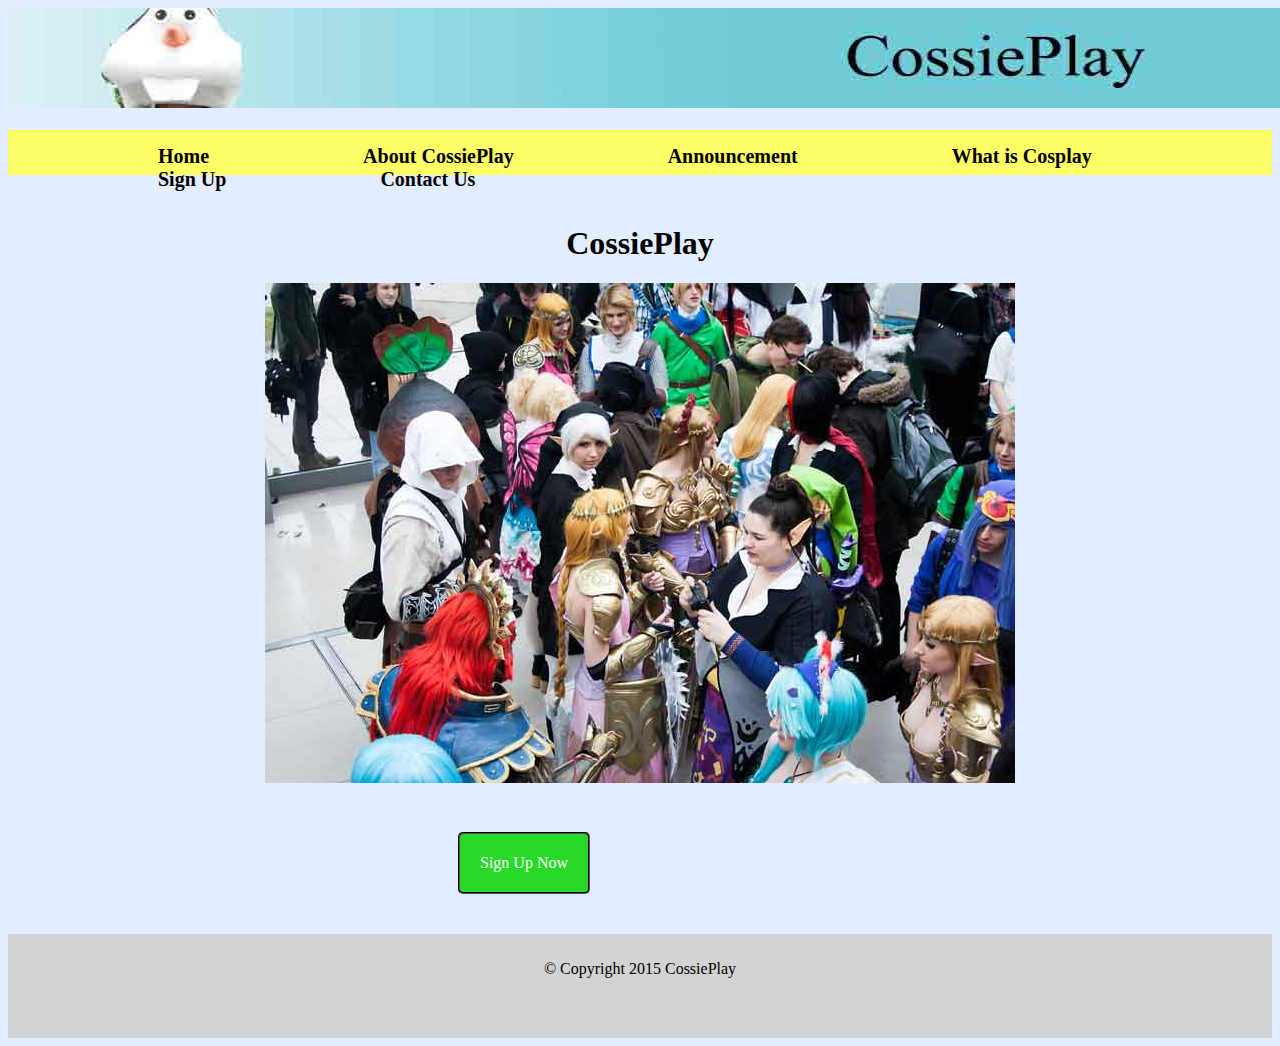
<file: index.html>
<!doctype html>
<html lang="en">
<head>
<meta charset="utf-8">
<title>CossiePlay - Home</title>
<link href="styles.css" rel="stylesheet" type="text/css">
</head>

<body>	
<a href="index.html" title="CossiePlay" rel="home"><img src="images/banner.jpg" width="1900" height="100" alt="CossiePlay"/></a>
<div id="page">
<div id="main">
<ul><!-- start of navigation bar -->
  	<nav id="navbar">
  	  <li><a href="index.html">Home</a></li>
  	  <li><a href="about_cossieplay.html">About CossiePlay</a></li>
  	  <li><a href="anouncements.html">Announcement</a></li>
  	  <li><a href="what_is_cosplay.html">What is Cosplay</a></li>
  	  <li><a href="sign_up.html">Sign Up</a></li>
  	  <li><a href="contact_us.html">Contact Us</a></li>
    </nav>
</ul><!-- end of navigation bar -->
<h1>CossiePlay</h1>
<div id="body-img"><img src="images/book-fair-678264_750.jpg" width="750" height="500" alt=""/></div>
<a class="signupbutton" href="sign_up.html">Sign Up Now</a>
<footer>
	<div align="center">
	<p>&#169; Copyright 2015 CossiePlay</p>
    </div>
</footer>
</div>
</div>
</body>
</html>
</file>
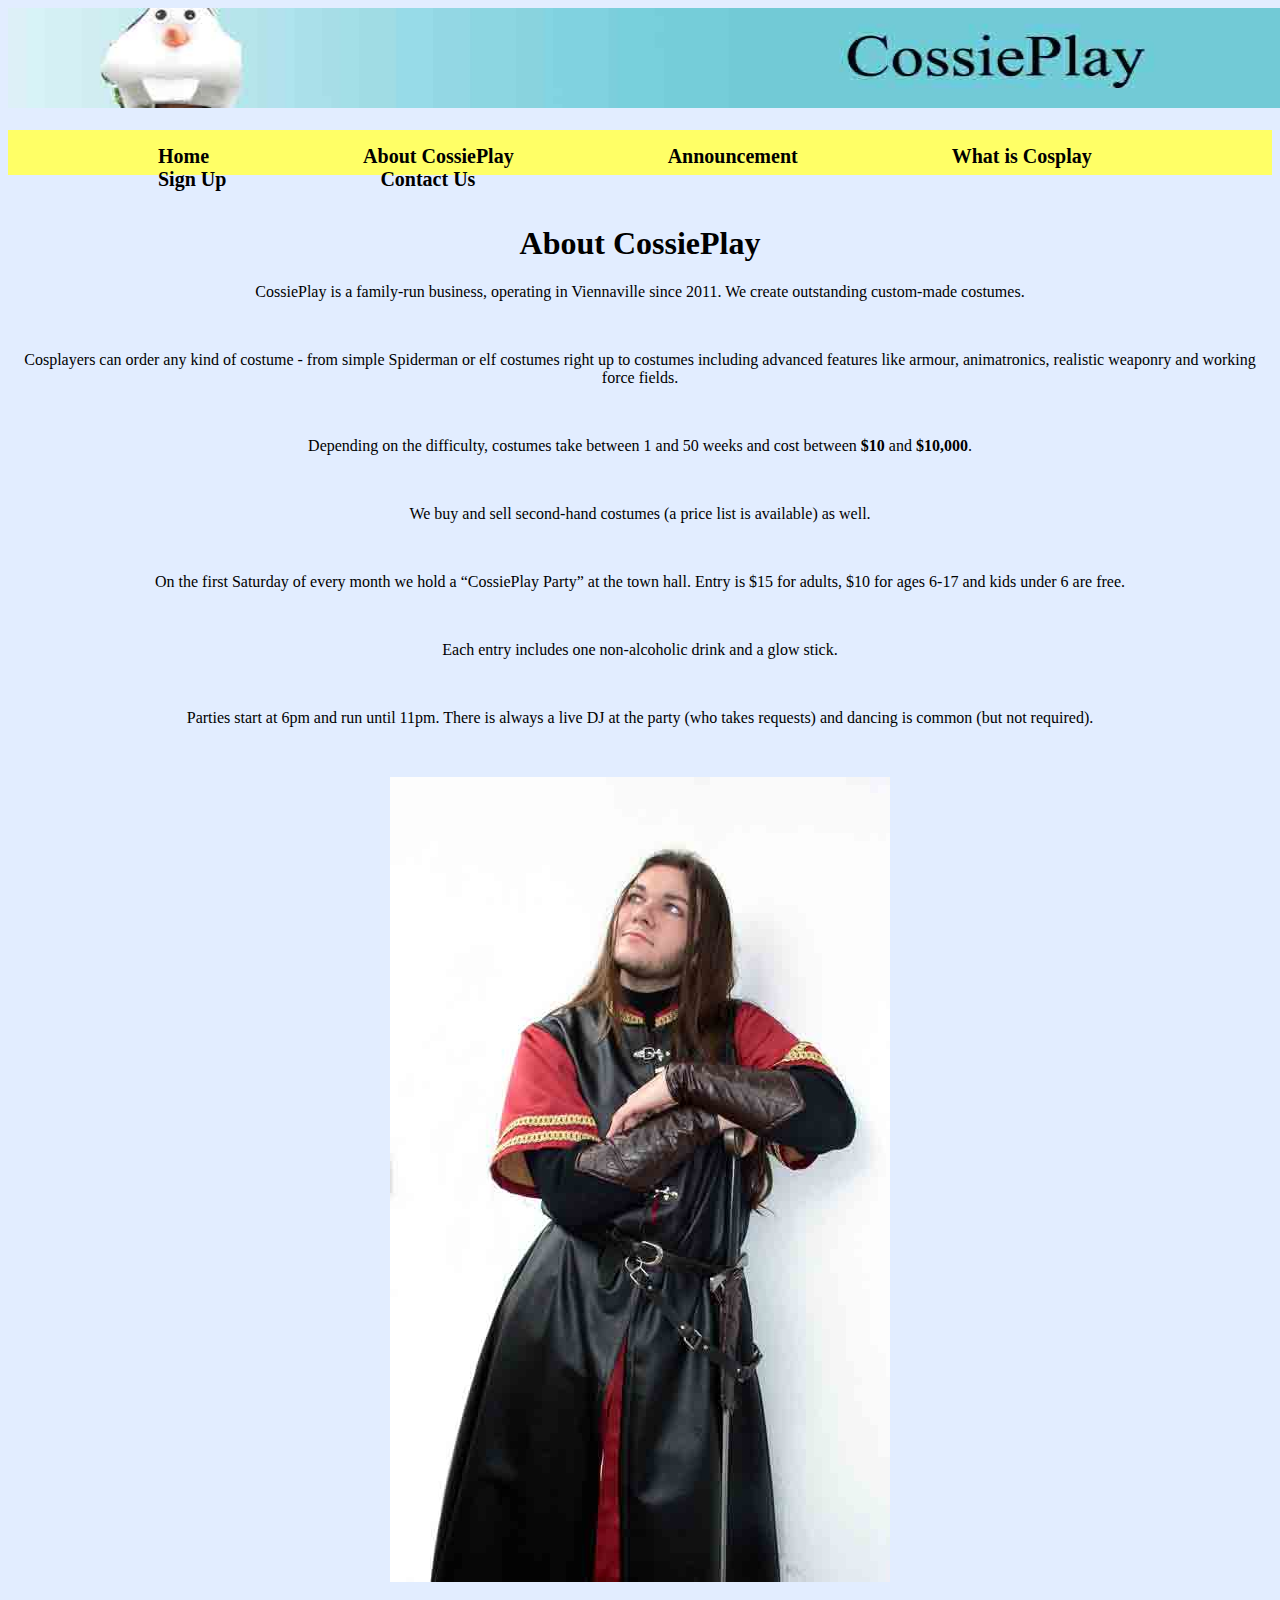
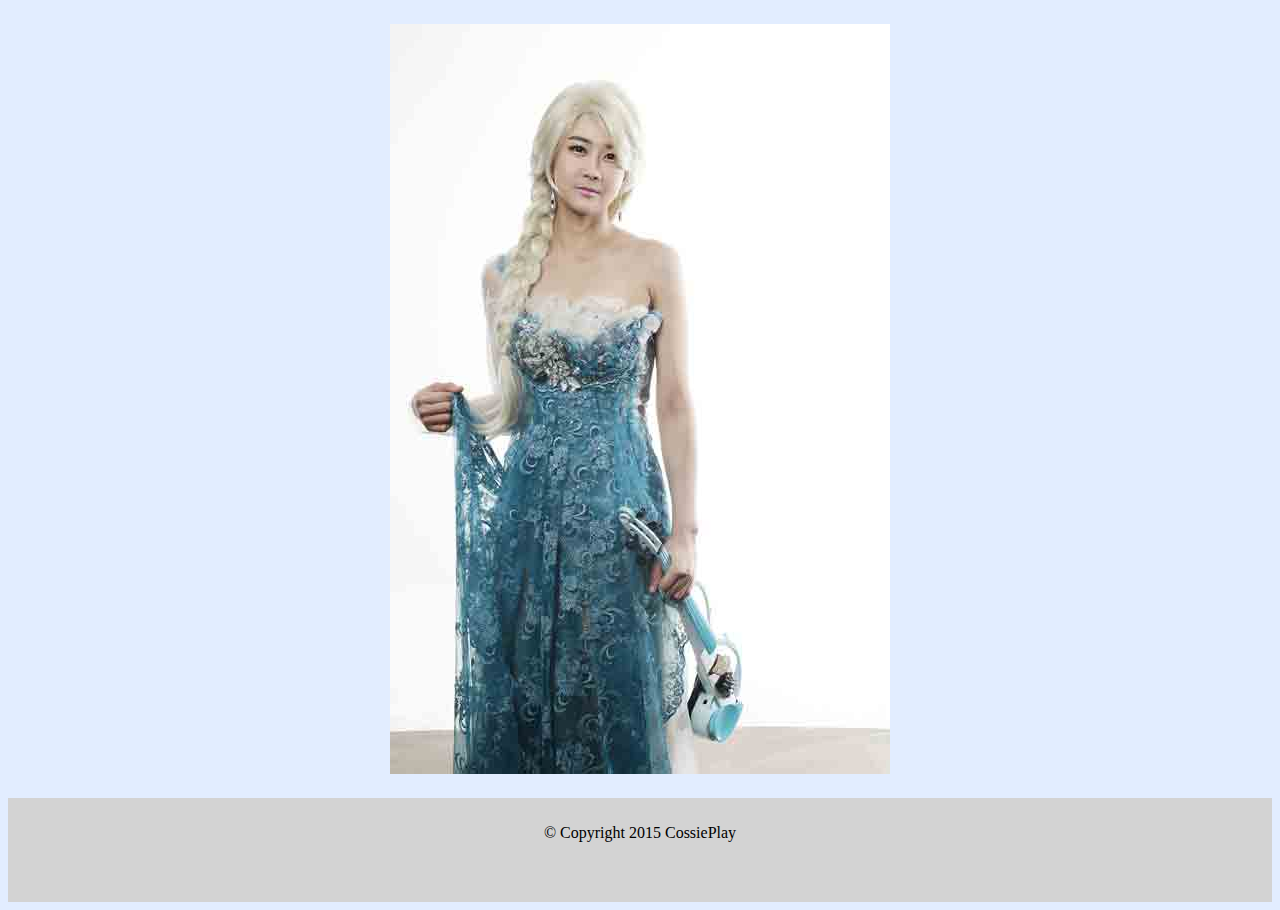
<file: about_cossieplay.html>
<!doctype html>
<html lang="en">
<head>
<meta charset="utf-8">
<title>About Cossieplay</title>
<link href="styles.css" rel="stylesheet" type="text/css">
</head>

<body>
<a href="index.html" title="CossiePlay" rel="home"><img src="images/banner.jpg" width="1900" height="100" alt=""/></a>
<div id="page">
<div id="main">
<ul><!-- start of navigation bar -->
  	<nav id="navbar">
  	  <li><a href="index.html">Home</a></li>
  	  <li><a href="about_cossieplay.html">About CossiePlay</a></li>
  	  <li><a href="anouncements.html">Announcement</a></li>
  	  <li><a href="what_is_cosplay.html">What is Cosplay</a></li>
  	  <li><a href="sign_up.html">Sign Up</a></li>
  	  <li><a href="contact_us.html">Contact Us</a></li>
    </nav>
</ul><!-- end of navigation bar -->
<h1>About CossiePlay</h1>
<p>CossiePlay is a family-run business, operating in Viennaville since 2011. We create outstanding custom-made costumes.</p>
<p>Cosplayers can order any kind of costume - from simple Spiderman or elf costumes right up to costumes including advanced features like armour, animatronics, realistic weaponry and working force fields.</p> 
<p>Depending on the difficulty, costumes take between 1 and 50 weeks and cost between <strong>$10</strong> and <strong>$10,000</strong>.</p>
<p>We buy and sell second-hand costumes (a price list is available) as well.</p>
<p>On the first Saturday of every month we hold a “CossiePlay Party” at the town hall. Entry is $15 for adults, $10 for ages 6-17 and kids under 6 are free. 
<p>Each entry includes one non-alcoholic drink and a glow stick.</p> 
<p> Parties start at 6pm and run until 11pm. There is always a live DJ at the party (who takes requests) and dancing is common (but not required).</p>
<div id="body-img"><img src="images/boromir-4-500.jpg" width="500" height="805" alt=""/></div><br>
<div id="body-img"><img src="images/winter-kingdom-798279_500.jpg" width="500" height="750" alt=""/></div>
<footer>
	<div align="center">
	<p>&#169; Copyright 2015 CossiePlay</p>
    </div>
</footer>
</div>
</body>
</html>
</file>
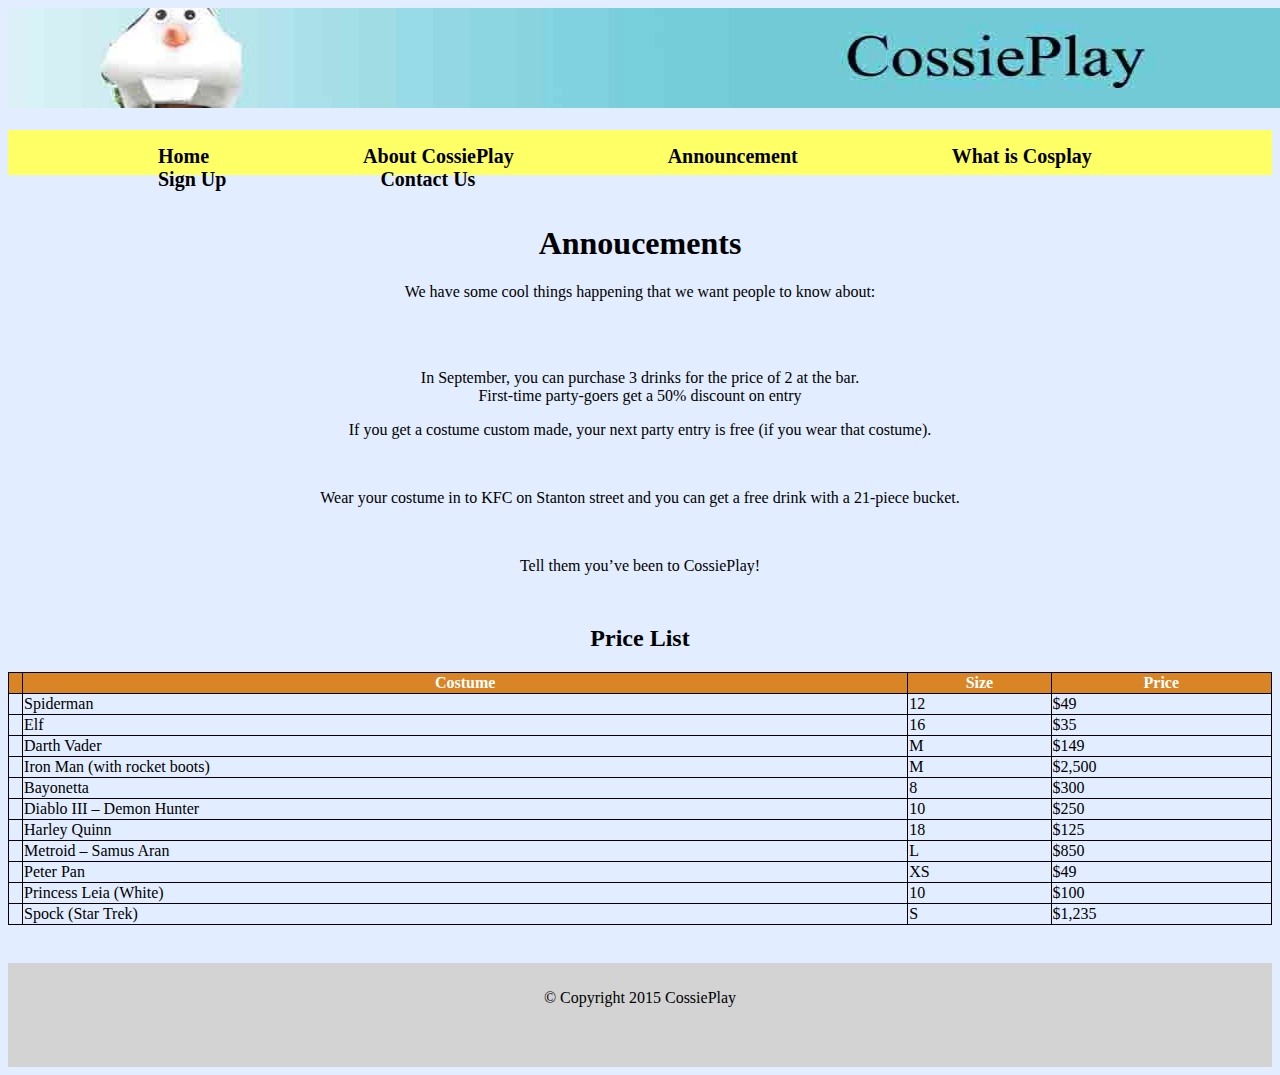
<file: anouncements.html>
<!doctype html>
<html lang="en">
<head>
<meta charset="utf-8">
<title>Announcements</title>
<link href="styles.css" rel="stylesheet" type="text/css">
</head>

<body>
<a href="index.html" title="CossiePlay" rel="home"><img src="images/banner.jpg" width="1900" height="100" alt=""/></a>
<div id="main">
<ul><!-- start of navigation bar -->
  	<nav id="navbar">
  	  <li><a href="index.html">Home</a></li>
  	  <li><a href="about_cossieplay.html">About CossiePlay</a></li>
  	  <li><a href="anouncements.html">Announcement</a></li>
  	  <li><a href="what_is_cosplay.html">What is Cosplay</a></li>
  	  <li><a href="sign_up.html">Sign Up</a></li>
  	  <li><a href="contact_us.html">Contact Us</a></li>
    </nav>
</ul><!-- end of navigation bar -->
<h1>Annoucements</h1>
<p>We have some cool things happening that we want people to know about:</p> 
<ul>
	<li>In September, you can purchase 3 drinks for the price of 2 at the bar.</li>
    <li>First-time party-goers get a 50% discount on entry</li>
</ul>
<p>If you get a costume custom made, your next party entry is free (if you wear that costume).</p>
<p>Wear your costume in to KFC on Stanton street and you can get a free drink with a 21-piece bucket.</p> 
<p>Tell them you’ve been to CossiePlay!</p>
<h2>Price List</h2>
<div id="list">
<table>
  <tbody>
  <tr>
  	<th></th>
    <th>Costume</th>
    <th>Size</th>
    <th>Price</th>
  </tr>
  <tr>
    <td></td>
    <td>Spiderman</td>
    <td>12</td>
    <td>$49</td>
  </tr>
  <tr>
    <td></td>
    <td>Elf</td>
    <td>16</td>
    <td>$35</td>
  </tr>
  <tr>
    <td></td>
    <td>Darth Vader</td>
    <td>M</td>
    <td>$149</td>
  </tr>
  <tr>
    <td></td>
    <td>Iron Man (with rocket boots)</td>
    <td>M</td>
    <td>$2,500</td>
  </tr>
  <tr>
    <td></td>
    <td>Bayonetta</td>
    <td>8</td>
    <td>$300</td>
  </tr>
  <tr>
    <td></td>
    <td>Diablo III – Demon Hunter</td>
    <td>10</td>
    <td>$250</td>
  </tr>
  <tr>
    <td></td>
    <td>Harley Quinn</td>
    <td>18</td>
    <td>$125</td>
  </tr>
  <tr>
    <td></td>
    <td>Metroid – Samus Aran</td>
    <td>L</td>
    <td>$850</td>
  </tr>
  <tr>
    <td></td>
    <td>Peter Pan</td>
    <td>XS</td>
    <td>$49</td>
  </tr>
  <tr>
    <td></td>
    <td>Princess Leia (White)</td>
    <td>10</td>
    <td>$100</td>
  </tr>
  <tr>
    <td></td>
    <td>Spock (Star Trek)</td>
    <td>S</td>
    <td>$1,235</td>
  </tr>
</table>
</div><br>
<footer>
	<div align="center">
	<p>&#169; Copyright 2015 CossiePlay</p>
    </div>
</footer>
</div>
</body>
</html>
</file>
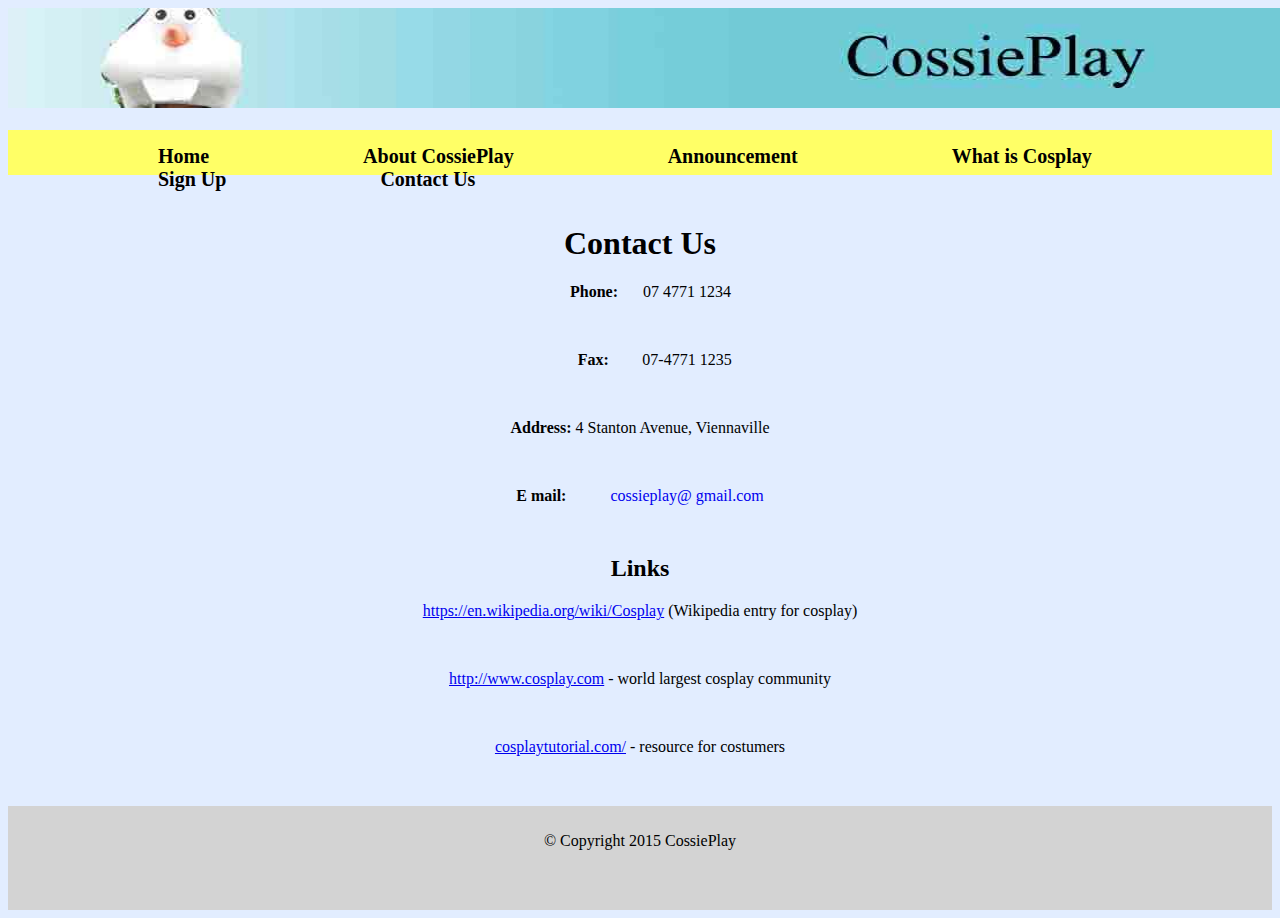
<file: contact_us.html>
<!doctype html>
<html lang="en">
<head>
<meta charset="utf-8">
<title>Contact Us</title>
<link href="styles.css" rel="stylesheet" type="text/css">
</head>

<body>
<a href="index.html" title="CossiePlay" rel="home"><img src="images/banner.jpg" width="1900" height="100" alt=""/></a>
<div id="main">
<ul><!-- start of navigation bar -->
  	<nav id="navbar">
  	  <li><a href="index.html">Home</a></li>
  	  <li><a href="about_cossieplay.html">About CossiePlay</a></li>
  	  <li><a href="anouncements.html">Announcement</a></li>
  	  <li><a href="what_is_cosplay.html">What is Cosplay</a></li>
  	  <li><a href="sign_up.html">Sign Up</a></li>
  	  <li><a href="contact_us.html">Contact Us</a></li>
    </nav>
</ul><!-- end of navigation bar -->
<h1>Contact Us</h1>
<div class = "contact">
  <p><strong><span class = "phone">Phone:</span></strong> 07 4771 1234</p>
  <p><strong><span class = "phone">Fax:</span></strong> 07-4771 1235</p>
</div>
<div class = "contact">
  <p><strong>Address:</strong> 4 Stanton Avenue, Viennaville</p>
  <p><strong>E mail:</strong> <a href="mailto:cossieplay@gmail.com.au"><span class = "mail">cossieplay@ gmail.com</span></a></p>
<h2>Links</h2>
<p><a href="https://en.wikipedia.org/wiki/Cosplay">https://en.wikipedia.org/wiki/Cosplay</a> (Wikipedia entry for cosplay)</p>
<p><a href="http://www.cosplay.com">http://www.cosplay.com</a> - world largest cosplay community</p>
<p><a href="http://cosplaytutorial.com/">cosplaytutorial.com/</a> - resource for costumers</p>
<footer>
	<div align="center">
	<p>&#169; Copyright 2015 CossiePlay</p>
    </div>
</footer>
</div>
</div>
</body>
</html>
</file>
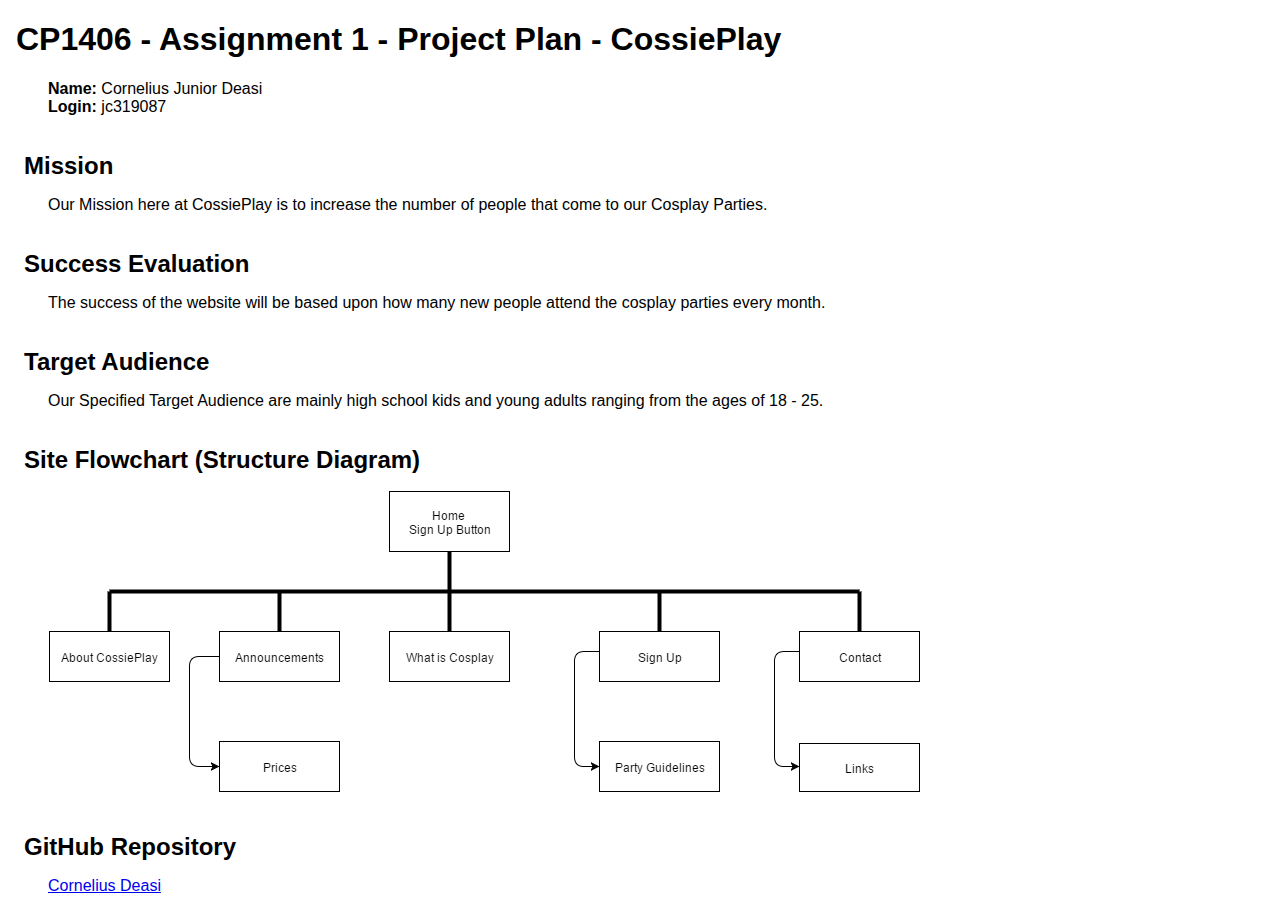
<file: plan.html>
<!doctype html>
<html>
<head>
<title>A1 Project Plan for ?Student Name?</title>
  <meta http-equiv="Content-Type" content="text/html; charset=iso-8859-1">
  <style type="text/css">
    body { font-family: Arial; margin-left: 3em; }
    h1, h2 { margin-left: -1em; }
    h2 { margin-top: 1.5em; margin-bottom: 0.5em; }
  </style>
</head>

<body>
<h1>CP1406 - Assignment 1 - Project Plan - CossiePlay</h1>
<p><strong>Name:</strong> Cornelius Junior Deasi<br>
<strong>Login:</strong> jc319087</p>
<h2>Mission</h2>
<p>Our Mission here at CossiePlay is to increase the number of people that come to our Cosplay Parties.</p>
<h2>Success Evaluation</h2>
<p>The success of the website will be based upon how many new people attend the cosplay parties every month.</p>
<h2>Target Audience</h2>
<p>Our Specified Target Audience are mainly high school kids and young adults ranging from the ages of 18 - 25.</p>
<h2>Site Flowchart (Structure Diagram)</h2>
<p><img src="site flowchart.png" width="873" height="303" alt=""/></p>
<h2>GitHub Repository</h2>
<p><a href="http://github.com/jc319087/CossiePlay">Cornelius Deasi</a></p>
</body>
</html>
</file>
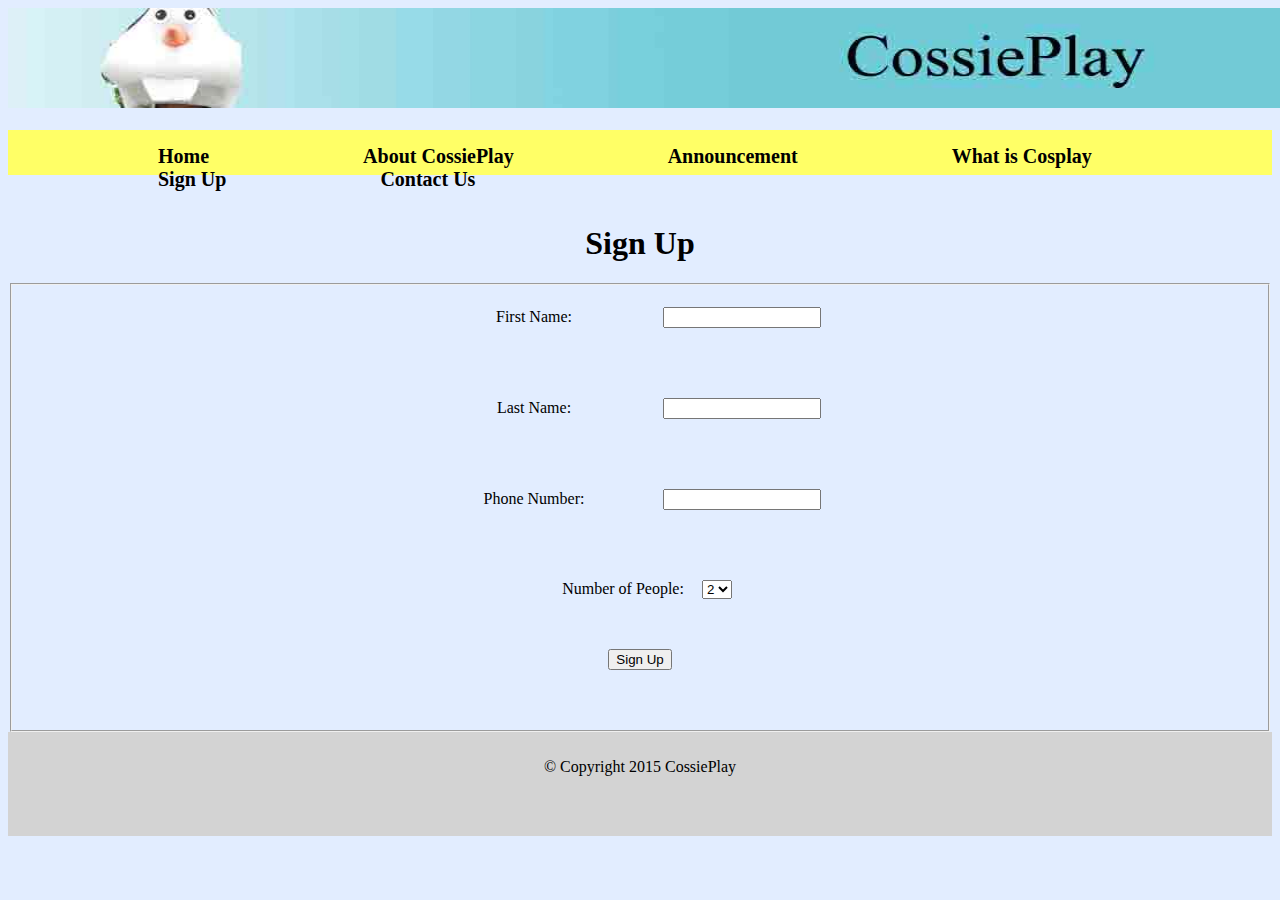
<file: sign_up.html>
<!doctype html>
<html lang="en">
<head>
<meta charset="utf-8">
<title>Sign Up</title>
<link href="styles.css" rel="stylesheet" type="text/css">
</head>

<body>
<a href="index.html" title="CossiePlay" rel="home"><img src="images/banner.jpg" width="1900" height="100" alt=""/></a>
<div id="main">
<ul><!-- start of navigation bar -->
  	<nav id="navbar">
  	  <li><a href="index.html">Home</a></li>
  	  <li><a href="about_cossieplay.html">About CossiePlay</a></li>
  	  <li><a href="anouncements.html">Announcement</a></li>
  	  <li><a href="what_is_cosplay.html">What is Cosplay</a></li>
  	  <li><a href="sign_up.html">Sign Up</a></li>
  	  <li><a href="contact_us.html">Contact Us</a></li>
    </nav>
</ul><!-- end of navigation bar -->
<h1>Sign Up</h1>
<fieldset>
	<p> <span class = "form"><label for="first name">First Name:</label></span>
    	<input type="text" name="textfield" id="textfield"></p> 
	<p> <span class = "form"><label for="last name">Last Name:</label></span>
    	<input type="text" name="textfield" id="textfield"></p>
	<p> <span class = "form"><label for="phone number">Phone Number:</label></span>
    	<input type="text" name="textfield" id="textfield"></p>
	<p> <span class = "form"><label for="number of people">Number of People:</label></span>
   		<select name="number of people" id="number of people">
        	<option>2</option>
            <option>3</option>
            <option>4</option>
            <option>5</option>
		</select></p>     
	<p><input type="submit" value="Sign Up"></p>
</fieldset>                        
<footer>
	<div align="center">
	<p>&#169; Copyright 2015 CossiePlay</p>
    </div>
</footer>
</div>	
</body>
</html>
</file>
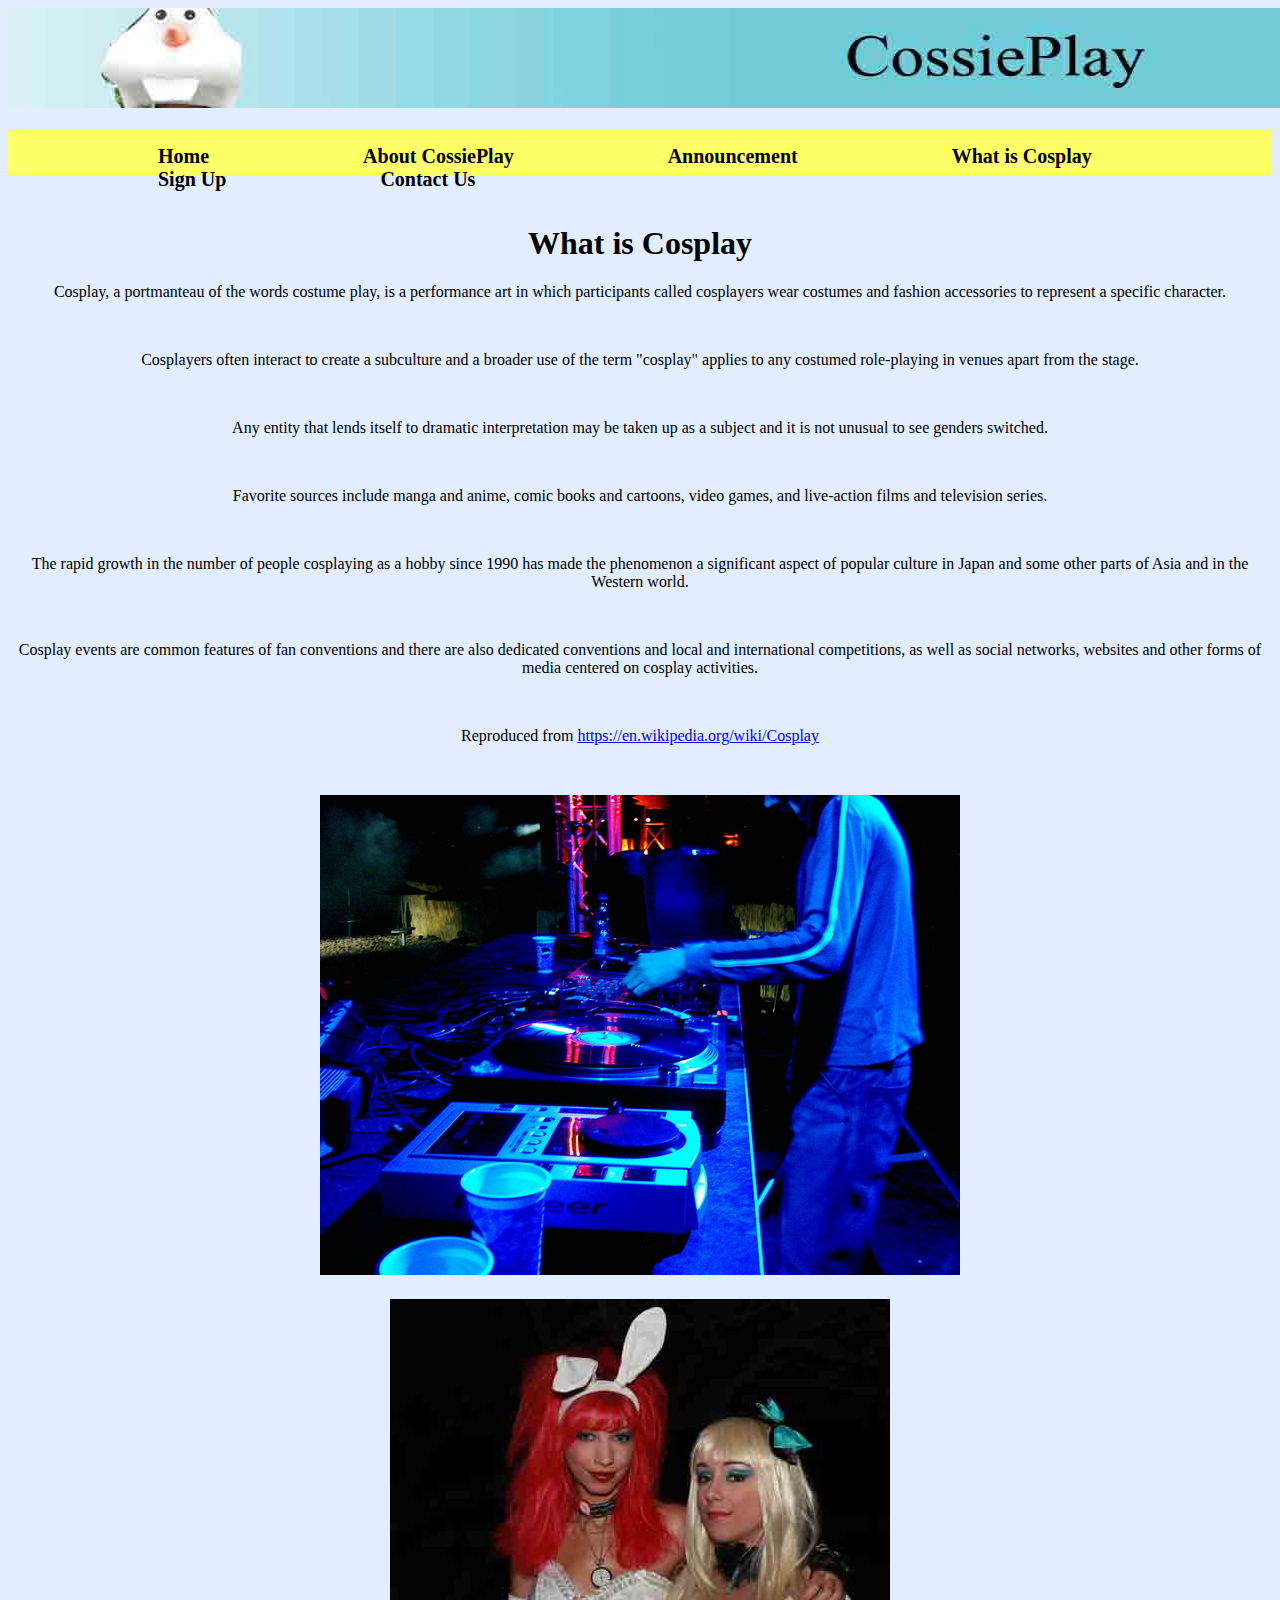
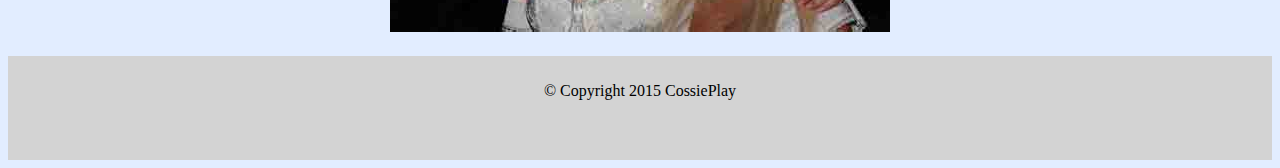
<file: what_is_cosplay.html>
<!doctype html>
<html lang="en">
<head>
<meta charset="utf-8">
<title>What is Cosplay</title>
<link href="styles.css" rel="stylesheet" type="text/css">
</head>

<body>
<a href="index.html" title="CossiePlay" rel="home"><img src="images/banner.jpg" width="1900" height="100" alt=""/></a>
<div id="main">
<ul><!-- start of navigation bar -->
  	<nav id="navbar">
  	  <li><a href="index.html">Home</a></li>
  	  <li><a href="about_cossieplay.html">About CossiePlay</a></li>
  	  <li><a href="anouncements.html">Announcement</a></li>
  	  <li><a href="what_is_cosplay.html">What is Cosplay</a></li>
  	  <li><a href="sign_up.html">Sign Up</a></li>
  	  <li><a href="contact_us.html">Contact Us</a></li>
    </nav>
</ul><!-- end of navigation bar -->
<h1>What is Cosplay</h1>
<p>Cosplay, a portmanteau of the words costume play, is a performance art in which participants called cosplayers wear costumes and fashion accessories to represent a specific character.</p>
<p>Cosplayers often interact to create a subculture and a broader use of the term "cosplay" applies to any costumed role-playing in venues apart from the stage.
</p>
<p>Any entity that lends itself to dramatic interpretation may be taken up as a subject and it is not unusual to see genders switched.</p>
<p>Favorite sources include manga and anime, comic books and cartoons, video games, and live-action films and television series.</p>
<p>The rapid growth in the number of people cosplaying as a hobby since 1990 has made the phenomenon a significant aspect of popular culture in Japan and some other parts of Asia and in the Western world. </p>
<p>Cosplay events are common features of fan conventions and there are also dedicated conventions and local and international competitions, as well as social networks, websites and other forms of media centered on cosplay activities.</p>
<p>Reproduced from <a href="https://en.wikipedia.org/wiki/Cosplay">https://en.wikipedia.org/wiki/Cosplay</a></p>
<div id="body-img"><img src="images/party-1506740-640x480.jpg" width="640" height="480" alt=""/></div>
<div id="body-img"><img src="images/alice-in-wonderland-872612_500.jpg" width="500" height="333" alt=""/></div>
<footer>
	<div align="center">
	<p>&#169; Copyright 2015 CossiePlay</p>
    </div>
</footer>
</div>
</body>
</html>
</file>
<file: styles.css>
@charset "utf-8";

body {
	background-color: #e2edff;
}
header {
	height: 100px;
	display: block;
	padding: 10px;
	position: relative;
	margin-right: 0px;
	margin-left: 0px;	
	background-color: #5e9ca0;
}
#main {
	clear: both;
	padding: 0;
	background-color: none;
	border-style: solid; 
	border-width: 0px; 
}
h1, h2{
	text-align: center;
	margin-top: 50px;
}
p {
	text-align: center;
	margin-bottom: 50px;
}
#body-img {
	position: relative;
	text-align: center;
	padding-bottom: 20px;
}	
ul {
	list-style: none;
	display: inline;
	position: static;
	margin-left: 30px;
	padding-left: 15px;
}
li {
	text-align: center;
}
#navbar {
	background-color: #ffff66;
    height: 30px;  
	padding-top: 15px;
}
#navbar a {
	color: black;
    font-size: 20px;
	text-decoration: none;
}
nav li {
	display: inline;
	position: relative;
	margin-left: 150px;
	font-weight: bold;
}
a:visited {
	color: black;
}
a:hover {
	color: #5e9ea0;
}
a:active {
	color: #D98425;
	font-size: medium;
	font-weight: bolder;		
}
#list {
	margin-top: 5px;
}
table {
  border-collapse: collapse;
  border: 1px solid black; 
  width: 100%;
}
th {
  text-align: center;
  background: #D98425;
  color: white;}

td {
    border: 1px solid black
}
table, th, td {
    border: 1px solid black;
	margin-bottom: 20px;
}
form {
	margin-left: 50px;
}
#textfield {
	display: inline;
	width: 150px;
	margin-left: 50px;
	margin-bottom: 20px;
}
.phone {
	display: inline-block;
	width: 90px;
}
.number {
	display: inline-block;
	width: 90px;
}
.form {
	display: inline-block;
	width: 150px
}
.mail {
	display: inline-block;
	padding-left: 40px;
}
.signupbutton {
	margin-top: 25px;
	margin-left: 450px;
	margin-bottom: 40px;
    display: inline-block;
    background-color: #29D927;
    padding: 20px;
    font-family: "chicle" "comic sans ms";
    color: white;
	border-bottom: 20px;
	text-shadow: 2px black;
    border: groove black 2px ;
    border-radius: 5px;
    float: top;
	text-decoration: none;
}
footer {
	display: block;
	padding: 10px ;
	background-color: #d3d3d3;
	position: relative;
	margin-right: 0px;
	margin-left: 0px;	
}
</file>
